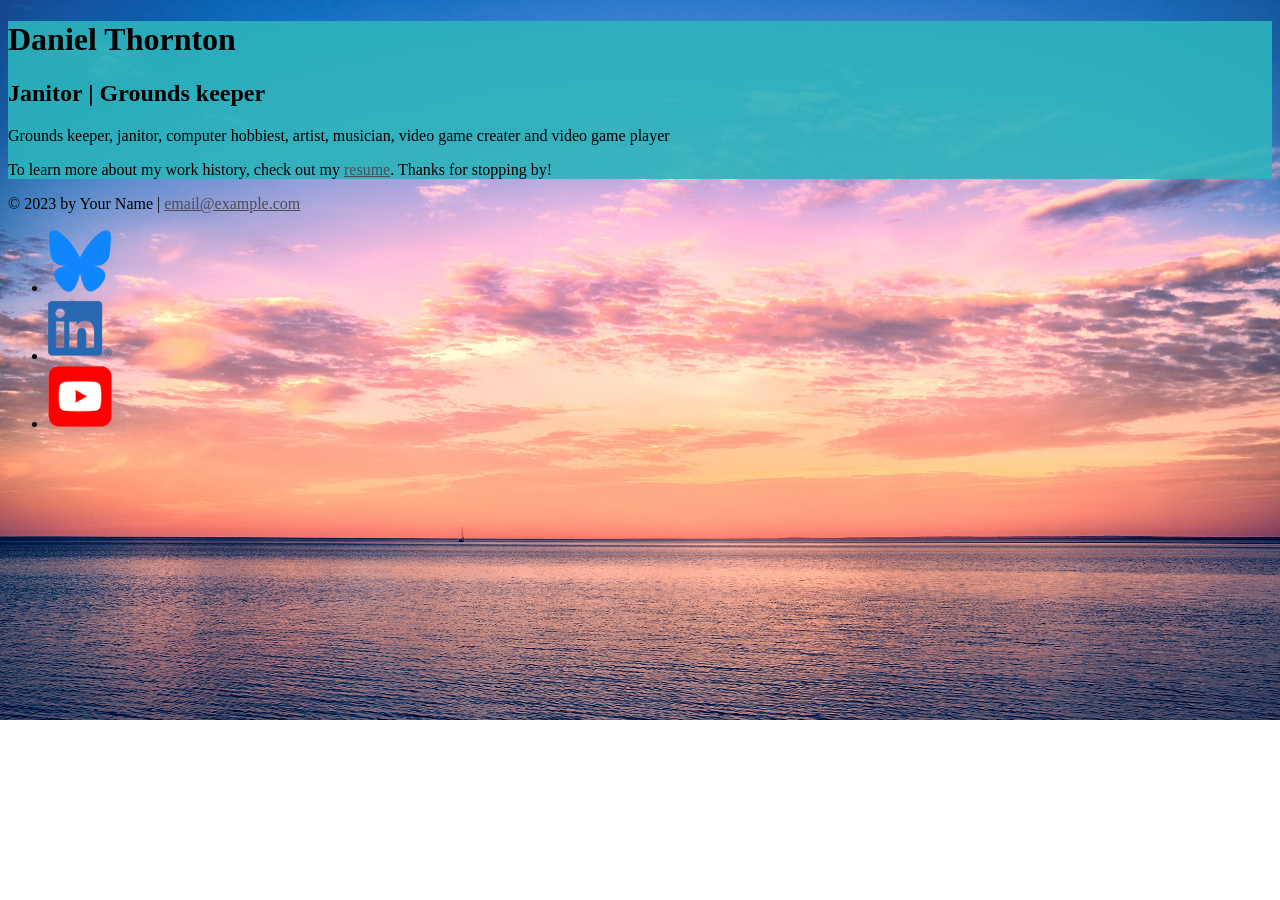
<file: index.html>
<!DOCTYPE html>
<html lang="en">
  <head>
    <meta charset="UTF-8">
    <meta name="viewport" content="width=device-width, initial-scale=1">
    <title>Why I Daniel Thornton is Amazing</title>
    <link rel="stylesheet" href="css/styles.css"
  </head>
  <body class="home">
    <!-- //  INTRO  // -->
    <div class="home-text">
        <header>
          <!-- Start content edits below this line. -->
          <h1>Daniel Thornton</h1>
          <h2>Janitor | Grounds keeper</h2>
    
          <!-- End content edits here. -->
        </header>
    
        <!-- //  ABOUT ME  // -->
        <main>
          <!-- Start content edits below this line. -->
          <p>Grounds keeper, janitor, computer hobbiest, artist, musician, video game creater and video game player</p>
          <p>To learn more about my work history, check out my <a href="resume.html"> resume</a>. Thanks for stopping by!</p>
    
          <!-- End content edits here. -->
        </main>
    </div>

    <!-- //  FOOTER INFO, SOCIAL MEDIA  // -->
    <footer>
      <!-- Start content edits below this line. -->
      <p>© 2023 by Your Name | <a href="mailto:email@example.com">email@example.com</a></p>

      <!-- Add or remove any networks. -->
      <ul>
        <li>
          <a href="https://bsky.app/profile/videogametimewarp.bsky.social" target="_blank" alt="link to my bluesky profile"><img src="images/bluesky-icon.png"></a>
        </li>
        <li>
          <a href="https://www.linkedin.com/in/daniel-thornton-49b670207" target="_blank" alt="Linkedin profile"><img src="images/linkedin.png"></a>
        </li>
     <li>
       <a href="https://www.youtube.com/channel/UClFPjBnTFFVVXeTo4EzXsUA" target="_blank" alt="Link to my youtube channel"><img src="images/youtube-icon.png"></a>
     </li>
      </ul>
      <!-- End content edits here. -->
    </footer>
  </body>
</html>
</file>
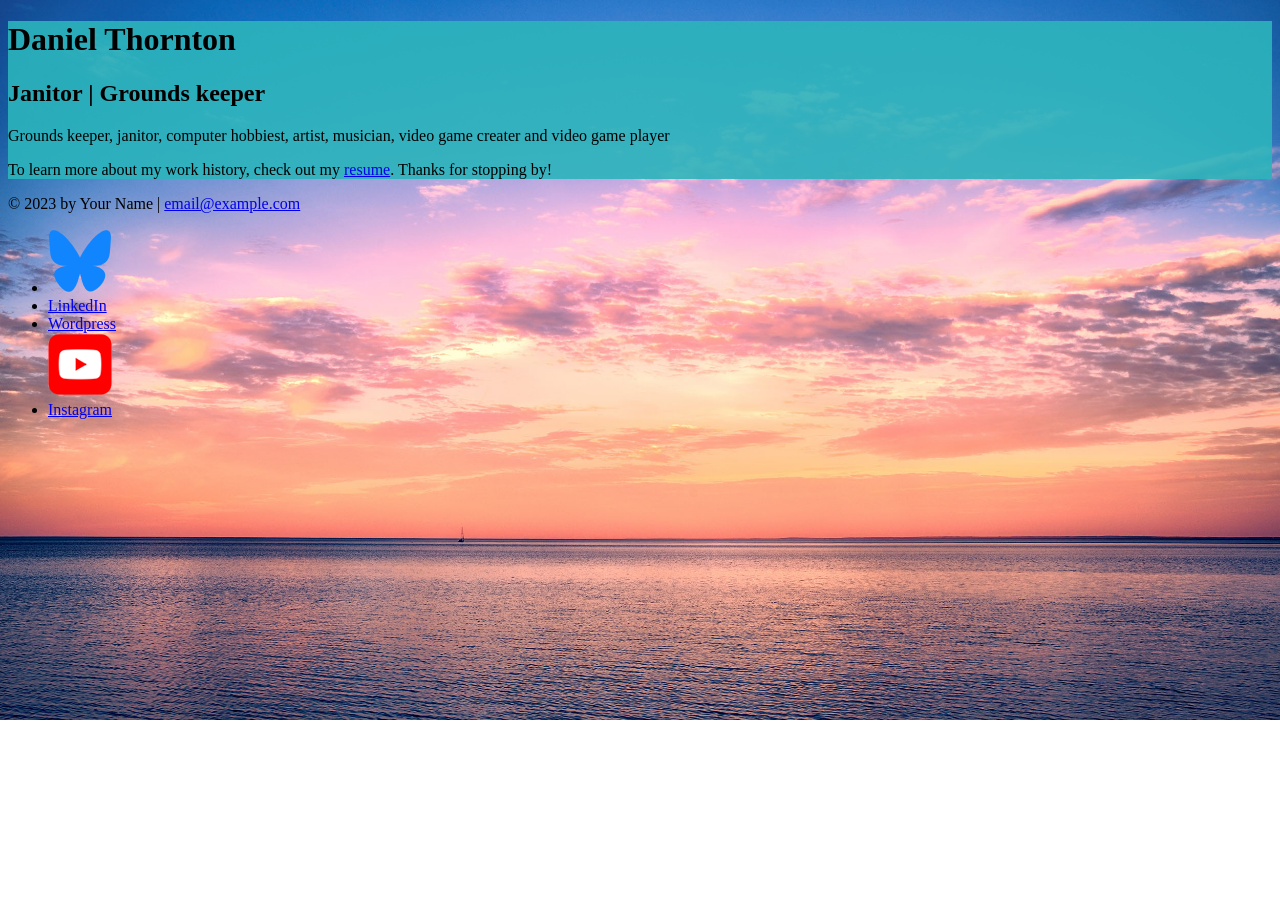
<file: personal-site-2026/index.html>
<!DOCTYPE html>
<html lang="en">
  <head>
    <meta charset="UTF-8">
    <meta name="viewport" content="width=device-width, initial-scale=1">
    <title>Why I Daniel Thornton is Amazing</title>
    <link rel="stylesheet" href="css/styles.css"
  </head>
  <body class="home">
    <!-- //  INTRO  // -->
    <div class="home-text">
        <header>
          <!-- Start content edits below this line. -->
          <h1>Daniel Thornton</h1>
          <h2>Janitor | Grounds keeper</h2>
    
          <!-- End content edits here. -->
        </header>
    
        <!-- //  ABOUT ME  // -->
        <main>
          <!-- Start content edits below this line. -->
          <p>Grounds keeper, janitor, computer hobbiest, artist, musician, video game creater and video game player</p>
          <p>To learn more about my work history, check out my <a href="resume.html"> resume</a>. Thanks for stopping by!</p>
    
          <!-- End content edits here. -->
        </main>
    </div>

    <!-- //  FOOTER INFO, SOCIAL MEDIA  // -->
    <footer>
      <!-- Start content edits below this line. -->
      <p>© 2023 by Your Name | <a href="mailto:email@example.com">email@example.com</a></p>

      <!-- Add or remove any networks. -->
      <ul>
        <li>
          <a href="https://bsky.app/profile/videogametimewarp.bsky.social" target="_blank" alt="link to my bluesky profile"><img src="images/bluesky-icon.png"</a>
        </li>
        <li>
          <a href="#" target="_blank">LinkedIn</a>
        </li>
        <li>
          <a href="#" target="_blank">Wordpress</a>
        </li>
       <a href="https://www.youtube.com/channel/UClFPjBnTFFVVXeTo4EzXsUA" target="_blank" alt="Link to my youtube channel"><img src="images/youtube-icon.png"></a>
     </li>
        <li>
          <a href="#" target="_blank">Instagram</a>
        </li>
      </ul>
      <!-- End content edits here. -->
    </footer>
  </body>
</html>
</file>
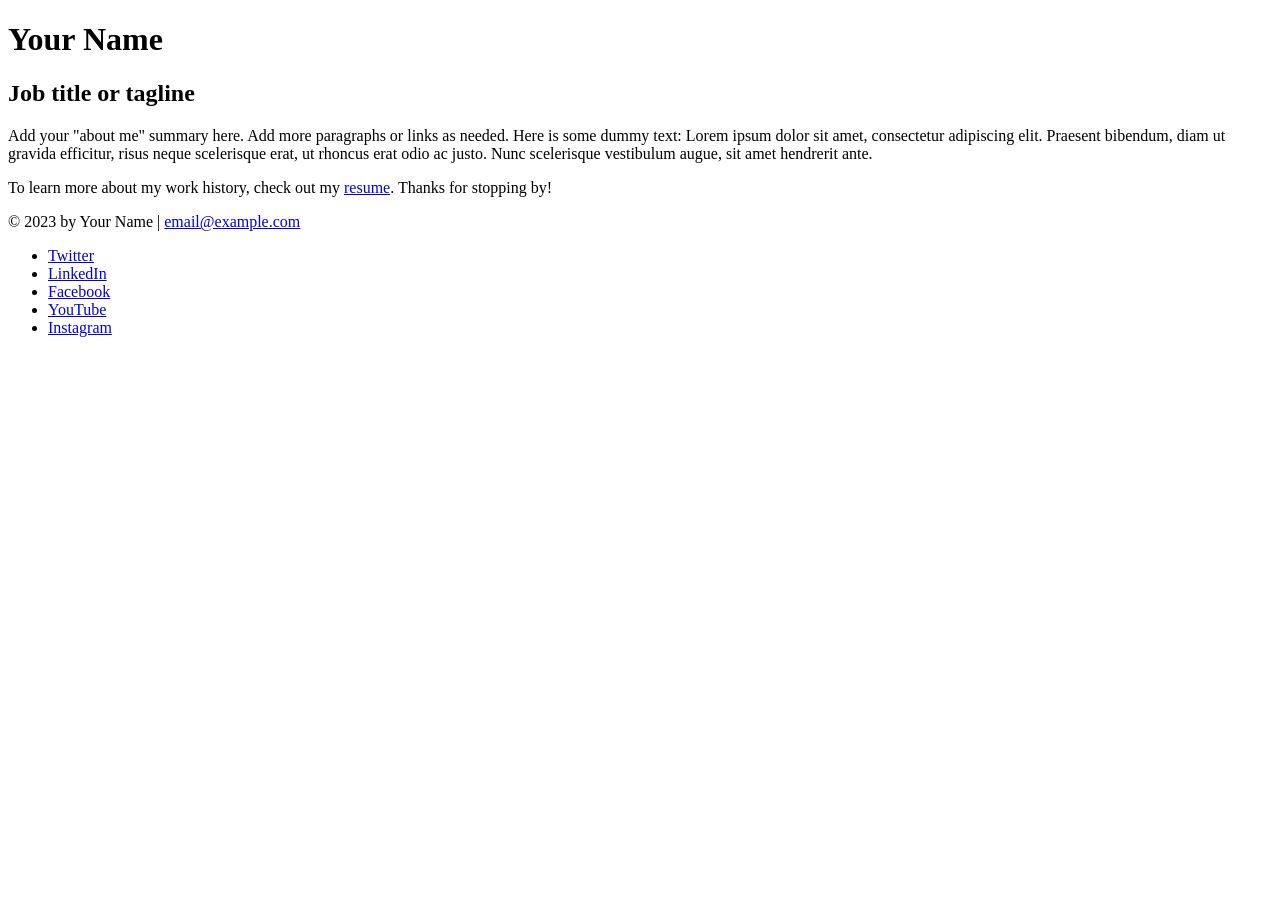
<file: placeholder-images/index.html>
<!DOCTYPE html>
<html lang="en">
  <head>
    <meta charset="UTF-8">
    <meta name="viewport" content="width=device-width, initial-scale=1">
    <title>Add a relevant page title</title>
  </head>
  <body>
    <!-- //  INTRO  // -->
    <header>
      <!-- Start content edits below this line. -->
      <h1>Your Name</h1>
      <h2>Job title or tagline</h2>

      <!-- End content edits here. -->
    </header>

    <!-- //  ABOUT ME  // -->
    <main>
      <!-- Start content edits below this line. -->
      <p>Add your "about me" summary here. Add more paragraphs or links as needed. Here is some dummy text: Lorem ipsum dolor sit amet, consectetur adipiscing elit. Praesent bibendum, diam ut gravida efficitur, risus neque scelerisque erat, ut rhoncus erat odio ac justo. Nunc scelerisque vestibulum augue, sit amet hendrerit ante.</p>
      <p>To learn more about my work history, check out my <a href="resume.html"> resume</a>. Thanks for stopping by!</p>

      <!-- End content edits here. -->
    </main>

    <!-- //  FOOTER INFO, SOCIAL MEDIA  // -->
    <footer>
      <!-- Start content edits below this line. -->
      <p>© 2023 by Your Name | <a href="mailto:email@example.com">email@example.com</a></p>

      <!-- Add or remove any networks. -->
      <ul>
        <li>
          <a href="#" target="_blank">Twitter</a>
        </li>
        <li>
          <a href="#" target="_blank">LinkedIn</a>
        </li>
        <li>
          <a href="#" target="_blank">Facebook</a>
        </li>
        <li>
          <a href="#" target="_blank">YouTube</a>
        </li>
        <li>
          <a href="#" target="_blank">Instagram</a>
        </li>
      </ul>
      <!-- End content edits here. -->
    </footer>
  </body>
</html>
</file>
<file: css/styles.css>
/* color palette

  Blue green : #9ECECE
  light gray : DFE1E3
  gray : BCB4B9
  dark gray : 4C4C54
  dark blue green : 2CB4BC
  pink #ff7f74
  
  */
  
  
/* Global Styles */

body {
  background : #fff;

}


a {
  
   color: #4C4C54;
   
 }
 
a:hover {

  color: #ff7f74;
  text-decoration: none;

   

}

/* Resume */

  

/* Home */

 .home {
 
   background : url(../images/bg-sunset-ocean.jpg) no-repeat;
   background-size : cover;
   
   }
   
  .home .home-text {
  
     background : rgb(44 180 188 / 0.9)
  
    }
   

/* Footer */
    
    .footer {
    
     background : rgb(223 225 227 / 0.9)
     
     }
     
      



/* links */
</file>
<file: personal-site-2026/css/styles.css>
/* color palette

  Blue green : #9ECECE
  light gray : DFE1E3
  gray : BCB4B9
  dark gray : 4C4C54
  dark blue green : 2CB4BC
  
  */
  
  
/* Global Styles */

body {
  background : #fff;

}

/* Resume */

  

/* Home */

 .home {
 
   background : url(../images/bg-sunset-ocean.jpg) no-repeat;
   background-size : cover;
   
   }
   
  .home .home-text {
  
     background : rgb(44 180 188 / 0.9)
  
    }
   

/* Footer */
    
    .footer {
    
     background : rgb(223 225 227 / 0.9)
     
     }
     
      



/* links */
</file>
